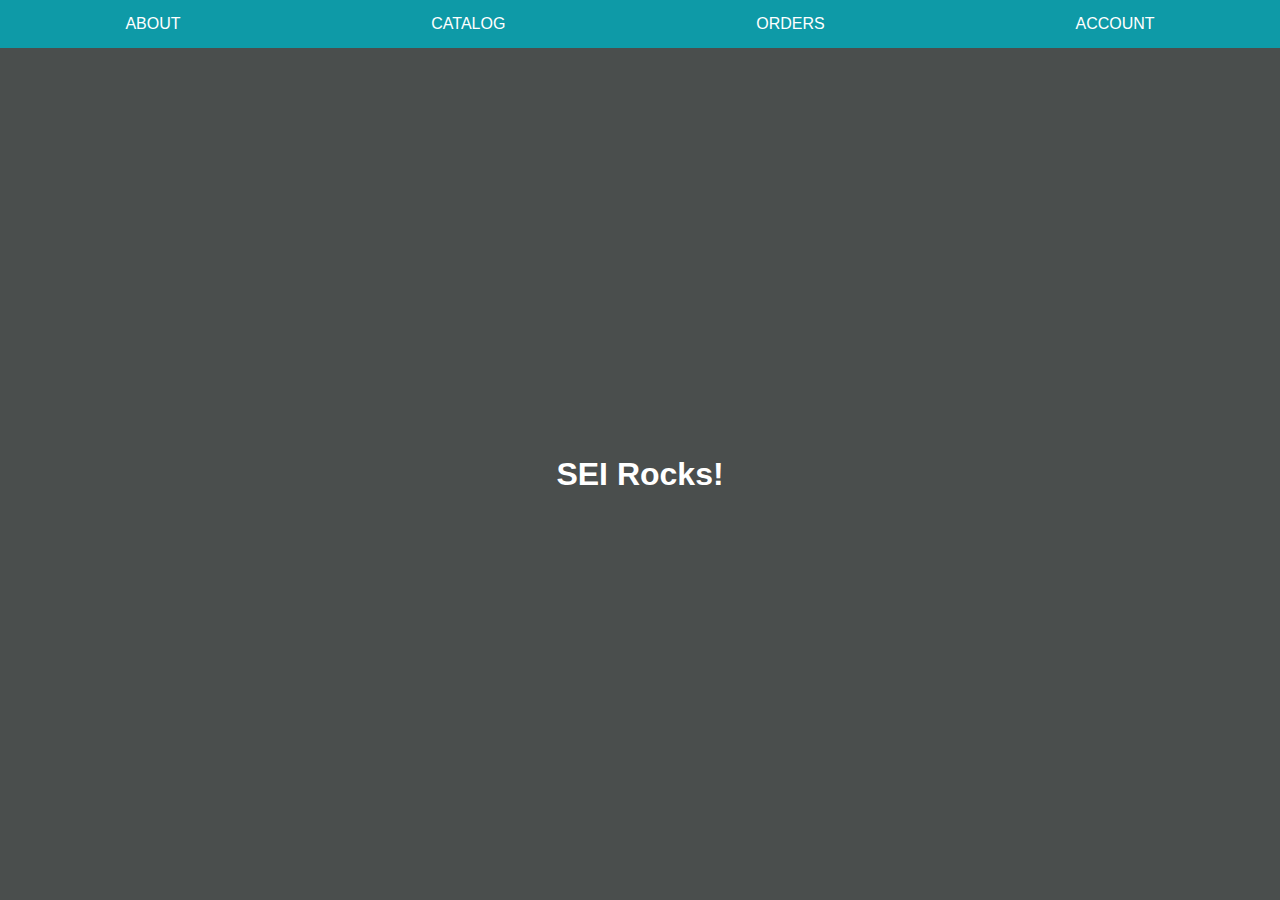
<file: DOM_Practice/Part I/dom.html>
<!DOCTYPE html>
<html lang="en">
<head>
    <meta charset="UTF-8">
    <meta http-equiv="X-UA-Compatible" content="IE=edge">
    <meta name="viewport" content="width=device-width, initial-scale=1.0">
    <title>Document</title>
    <link rel="stylesheet" href="dom.css">
    <title>DOM Week 5 Day 1</title>
</head>
<body>
    <header>
        <nav id="top-menu"></nav>
      </header>
      <main>
        
      </main>
    
      <script src="dom.js"></script>
</body>
</html>
</file>
<file: DOM_Practice/Part I/dom.css>
* {
    box-sizing: border-box;
  }
  
  /* CSS Custom Properties */
  :root {
    --main-bg: #4a4e4d;
    --top-menu-bg: #0e9aa7;
    --sub-menu-bg: #3da4ab;
  }
  
  body {
    font-family: Tahoma, Geneva, sans-serif;
    height: 100vh;
    margin: 0;
    display: grid;
    grid-template-rows: 3rem auto;
    color: white;
  }
  
  .flex-ctr {
    display: flex;
    justify-content: center;
    align-items: center;
  }
  
  .flex-around {
    display: flex;
    justify-content: space-around;
    align-items: center;
  }
  
  nav a {
    line-height: 3rem;
    padding: 0 1rem;
    text-transform: uppercase;
    text-decoration: none;
    color: white;
  }
  
  #top-menu a:hover {
    background-color: var(--sub-menu-bg);
  }
</file>
